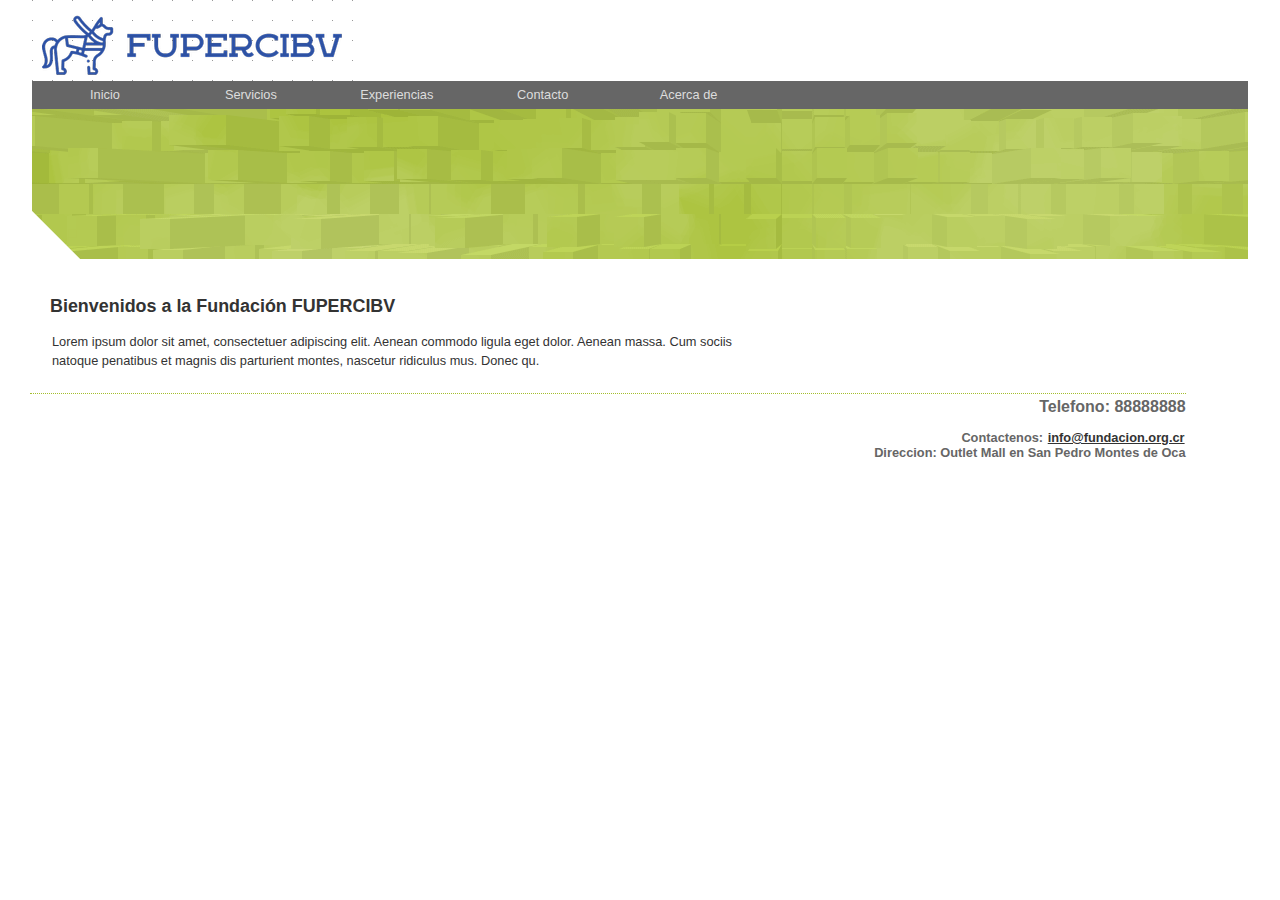
<file: index.html>
<!DOCTYPE html PUBLIC "-//W3C//DTD XHTML 1.0 Transitional//EN" "http://www.w3.org/TR/xhtml1/DTD/xhtml1-transitional.dtd">
<html xmlns="http://www.w3.org/1999/xhtml" xml:lang="es" lang="es">
<head>
<title>Fundación FUPERCIBV</title>
<meta http-equiv="Content-Type" content="text/html; utf-8" />
<meta http-equiv="Content-Language" content="en-GB" />
<link rel="stylesheet" href='style1/screen.css' type="text/css" />
<style type="text/css" media="screen">
<!--
@import url("style1/p7pmh8.css");
-->
</style>
<script>
  function includeHTML() {
  var z, i, elmnt, file, xhttp;
  /* Loop through a collection of all HTML elements: */
  z = document.getElementsByTagName("*");
  for (i = 0; i < z.length; i++) {
    elmnt = z[i];
    /*search for elements with a certain atrribute:*/
    file = elmnt.getAttribute("w3-include-html");
    if (file) {
      /* Make an HTTP request using the attribute value as the file name: */
      xhttp = new XMLHttpRequest();
      xhttp.onreadystatechange = function() {
        if (this.readyState == 4) {
          if (this.status == 200) {elmnt.innerHTML = this.responseText;}
          if (this.status == 404) {elmnt.innerHTML = "Page not found.";}
          /* Remove the attribute, and call this function once more: */
          elmnt.removeAttribute("w3-include-html");
          includeHTML();
        }
      }
      xhttp.open("GET", file, true);
      xhttp.send();
      /* Exit the function: */
      return;
    }
  }
}
  </script>
</head>
<body onload="P7_initPM(1,8,0,0,10)">
<div id="header-holder">
  <a href="index.html">
        <img src="./style1/template-images/logo.PNG" alt="Fundación FUPERCIBV"> 
        </a>
  </div>
</div>
<div class="clearme" id="navcontainer">
  <ul id="p7PMnav">
    <li><a class="active" href="index.html">Inicio</a></li>
    <li><a href="servicios.html">Servicios</a></li>
    <li><a href="experiencias.html">Experiencias</a></li>
    <li><a href="contacto.html">Contacto</a></li>
    <li><a href="acerca.html">Acerca de</a></li>
    <!--[if lte IE 6]><style>#p7PMnav a{height:1em;}#p7PMnav li{height:1em;}#p7PMnav ul li{float:left;clear:both;width:100%}</style><![endif]-->
  </ul>
</div>
<div class="clearme" id="page-banner-default">
  <div id="floatright"> </div>
</div>
<div id="pagecontent">
  <div id="deflhs">
    <h1>Bienvenidos a la Fundación FUPERCIBV</h1>
  <p>Lorem ipsum dolor sit amet, consectetuer adipiscing elit. Aenean commodo ligula eget dolor. Aenean massa. Cum sociis natoque penatibus et magnis dis parturient montes, nascetur ridiculus mus. Donec qu.</p>
</div>
<!-- // CONTENT END -->
<!-- // FOOTER START -->
<div id="footercontainer">
  <strong class="mediumfont">Telefono: 88888888 </strong><strong> <br />
  <br />
  <strong>Contactenos: <a href="mailto:info@fundacion.org.cr">info@fundacion.org.cr</a></strong> <br />
  <strong>Direccion: </strong><span> Outlet Mall en San Pedro Montes de Oca</span>
</div>
</html>
</file>
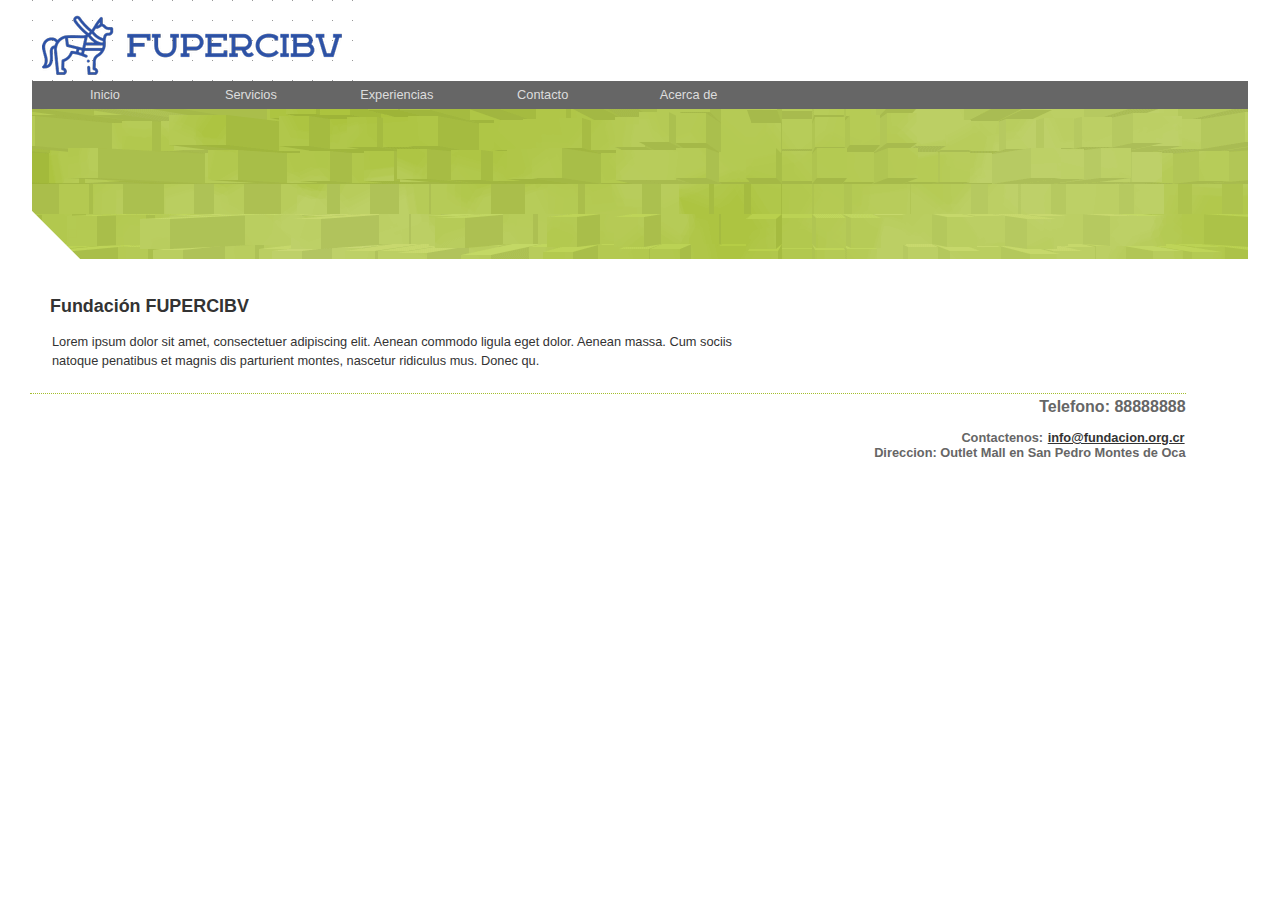
<file: acerca.html>
<!DOCTYPE html PUBLIC "-//W3C//DTD XHTML 1.0 Transitional//EN" "http://www.w3.org/TR/xhtml1/DTD/xhtml1-transitional.dtd">
<html xmlns="http://www.w3.org/1999/xhtml" xml:lang="es" lang="es">
<head>
<title>Acerca de la fundación</title>
<meta http-equiv="Content-Type" content="text/html; utf-8" />
<meta http-equiv="Content-Language" content="en-GB" />
<link rel="stylesheet" href='style1/screen.css' type="text/css" />
<style type="text/css" media="screen">
<!--
@import url("style1/p7pmh8.css");
-->
</style>
<script>
  function includeHTML() {
  var z, i, elmnt, file, xhttp;
  /* Loop through a collection of all HTML elements: */
  z = document.getElementsByTagName("*");
  for (i = 0; i < z.length; i++) {
    elmnt = z[i];
    /*search for elements with a certain atrribute:*/
    file = elmnt.getAttribute("w3-include-html");
    if (file) {
      /* Make an HTTP request using the attribute value as the file name: */
      xhttp = new XMLHttpRequest();
      xhttp.onreadystatechange = function() {
        if (this.readyState == 4) {
          if (this.status == 200) {elmnt.innerHTML = this.responseText;}
          if (this.status == 404) {elmnt.innerHTML = "Page not found.";}
          /* Remove the attribute, and call this function once more: */
          elmnt.removeAttribute("w3-include-html");
          includeHTML();
        }
      }
      xhttp.open("GET", file, true);
      xhttp.send();
      /* Exit the function: */
      return;
    }
  }
}
  </script>
</head>
<body onload="P7_initPM(1,8,0,0,10)">
<div id="header-holder">
  <a href="index.html">
        <img src="./style1/template-images/logo.PNG" alt="Fundación FUPERCIBV"> 
        </a>
  </div>
</div>
<div class="clearme" id="navcontainer">
  <ul id="p7PMnav">
    <li><a href="index.html">Inicio</a></li>
    <li><a href="servicios.html">Servicios</a></li>
    <li><a href="experiencias.html">Experiencias</a></li>
    <li><a href="contacto.html">Contacto</a></li>
    <li><a class="active" href="acerca.html">Acerca de</a></li>
    <!--[if lte IE 6]><style>#p7PMnav a{height:1em;}#p7PMnav li{height:1em;}#p7PMnav ul li{float:left;clear:both;width:100%}</style><![endif]-->
  </ul>
</div>
<div class="clearme" id="page-banner-default">
  <div id="floatright"> </div>
</div>
<div id="pagecontent">
  <div id="deflhs">
    <h1>Fundación FUPERCIBV</h1>
  <p>Lorem ipsum dolor sit amet, consectetuer adipiscing elit. Aenean commodo ligula eget dolor. Aenean massa. Cum sociis natoque penatibus et magnis dis parturient montes, nascetur ridiculus mus. Donec qu.</p>
</div>
<!-- // CONTENT END -->
<!-- // FOOTER START -->
<div id="footercontainer">
  <strong class="mediumfont">Telefono: 88888888 </strong><strong> <br />
  <br />
  <strong>Contactenos: <a href="mailto:info@fundacion.org.cr">info@fundacion.org.cr</a></strong> <br />
  <strong>Direccion: </strong><span> Outlet Mall en San Pedro Montes de Oca</span>
</div>
</html>
</file>
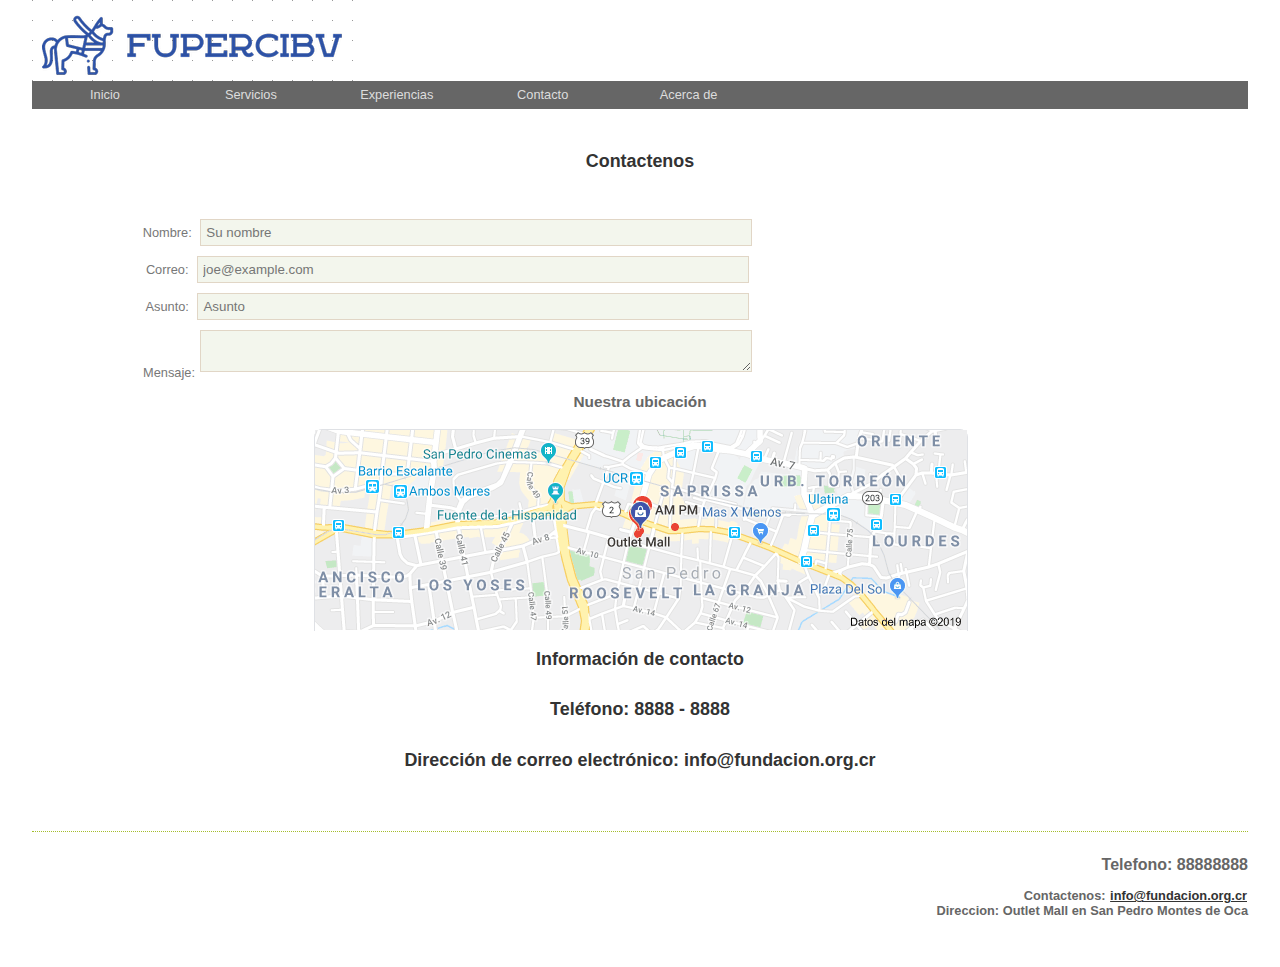
<file: contacto.html>
<!DOCTYPE html PUBLIC "-//W3C//DTD XHTML 1.0 Transitional//EN" "http://www.w3.org/TR/xhtml1/DTD/xhtml1-transitional.dtd">
<html xmlns="http://www.w3.org/1999/xhtml" xml:lang="es" lang="es">
<head>
<title>Accessibility 101</title>
<meta http-equiv="Content-Type" content="text/html; charset=utf-8" />
<meta http-equiv="Content-Language" content="en-GB" />
<link rel="stylesheet" href='style1/screen.css' type="text/css" />
<style type="text/css" media="screen">
<!--
@import url("style1/p7pmh8.css");
-->

::-webkit-input-placeholder {
	 color: #767676;
	 opacity: 1;
}

:-moz-placeholder { /* Firefox 18- */
	 color: #767676;
	 opacity: 1;
}

::-moz-placeholder {  /* Firefox 19+ */
	 color: #767676;
	 opacity: 1;
}

:-ms-input-placeholder {
	 color: #767676;
	 opacity: 1;
}

.contact{
text-align: center;
text-size-adjust: 18px;

}

#contact {
  text-align: center !important;
text-size-adjust: 18px !important;
margin-bottom: 10px;
    margin-top: 20px;
    padding: 2px;
    padding-top: 10px;
}

#footercontainer {
    width: 95%;
    height: 100px;
    text-align: right;
    background: transparent;
    border-top: 1px solid #c30;
    margin: 0 auto 0 auto;
    border-left-color: #999999;
    border-left-width: 1px;
    border-right-color: #999999;
    border-bottom-color: #999999;
    border-bottom-width: 1px;
    border-right-width: 1px;
    border-top-color: #A4BE2D;
    border-top-style: dotted;
    border-top-width: 1px;
    color: #666666;
    background-repeat: no-repeat;
    line-height: 15px;
    padding-bottom: 10px;
    clear: both;
    padding-top: 25px;
}

input, textarea {
    background: #F3F6ED;
    border: #E1D6C6 1px solid;
    padding: 5px;
    margin: 5px;
    width: 60%;
}
}


</style>
<script>
  function includeHTML() {
  var z, i, elmnt, file, xhttp;
  /* Loop through a collection of all HTML elements: */
  z = document.getElementsByTagName("*");
  for (i = 0; i < z.length; i++) {
    elmnt = z[i];
    /*search for elements with a certain atrribute:*/
    file = elmnt.getAttribute("w3-include-html");
    if (file) {
      /* Make an HTTP request using the attribute value as the file name: */
      xhttp = new XMLHttpRequest();
      xhttp.onreadystatechange = function() {
        if (this.readyState == 4) {
          if (this.status == 200) {elmnt.innerHTML = this.responseText;}
          if (this.status == 404) {elmnt.innerHTML = "Page not found.";}
          /* Remove the attribute, and call this function once more: */
          elmnt.removeAttribute("w3-include-html");
          includeHTML();
        }
      }
      xhttp.open("GET", file, true);
      xhttp.send();
      /* Exit the function: */
      return;
    }
  }
}
  </script>
</head>
<body onload="P7_initPM(1,8,0,0,10)">
<div id="header-holder">
  <a href="index.html">
    <img src="./style1/template-images/logo.PNG" alt="Fundación FUPERCIBV"> 
    </a>
  </div>
</div>
<div class="clearme" id="navcontainer">
  <ul id="p7PMnav">
    <li><a class="active" href="index.html">Inicio</a></li>
    <li><a href="servicios.html">Servicios</a></li>
    <li><a href="experiencias.html">Experiencias</a></li>
    <li><a href="contacto.html">Contacto</a></li>
    <li><a href="acerca.html">Acerca de</a></li>
    <!--[if lte IE 6]><style>#p7PMnav a{height:1em;}#p7PMnav li{height:1em;}#p7PMnav ul li{float:left;clear:both;width:100%}</style><![endif]-->
  </ul>
</div>



</br> </br>




<div class="col-sm-12">
  <h1 style="text-align: center;">Contactenos</h1>
  <div class="contact" id="contact"></div>

  <form method="get" action="http://www.google.co.uk/custom" target="google_window">
   
    <div style="width: 900px; align-content: center; text-align: center;">
      <label for="nombre">Nombre:</label> <input type="text" name="nombre" id="nombre" placeholder="Su nombre">
    </div>
    <div style="width: 900px; align-content: center;">
      <label for="email">Correo:</label> <input type="text" name="email" id="email" placeholder="joe@example.com">
    </div>
  
    <div style="width: 900px; align-content: center;">
      <label for="asunto">Asunto:</label> <input type="text" name="asunto" id="asunto" placeholder="Asunto">
    </div>

    <div style="width: 900px; align-content: center;">
      <label for="mensaje">Mensaje:</label><textarea id="mensaje" name="mensaje"></textarea>
    </div>

 


    


    
  </form>
  
  </div>
</div>


<div class="col-sm-8">

    <h2 style="text-align: center;">Nuestra ubicación</h2>

  <img src="./style1/template-images/mapa.PNG"
     alt="Ubicación de la fundación">
</div>

<div class="col-sm-4">
    <h3 style="text-align: center;">Información de contacto</h3>

    <h5 style="text-align: center;">Teléfono: 8888 - 8888</h5>
    <h5 style="text-align: center;">Dirección de correo electrónico: info@fundacion.org.cr</h5>
     
</div>

</br>
</br>





<!-- // CONTENT END -->
<!-- // FOOTER START -->
<div id="footercontainer">
  <strong class="mediumfont">Telefono: 88888888 </strong><strong> <br />
  <br />
  <strong>Contactenos: <a href="mailto:info@fundacion.org.cr">info@fundacion.org.cr</a></strong> <br />
  <strong>Direccion: </strong><span> Outlet Mall en San Pedro Montes de Oca</span>
</div>
</html>
</file>
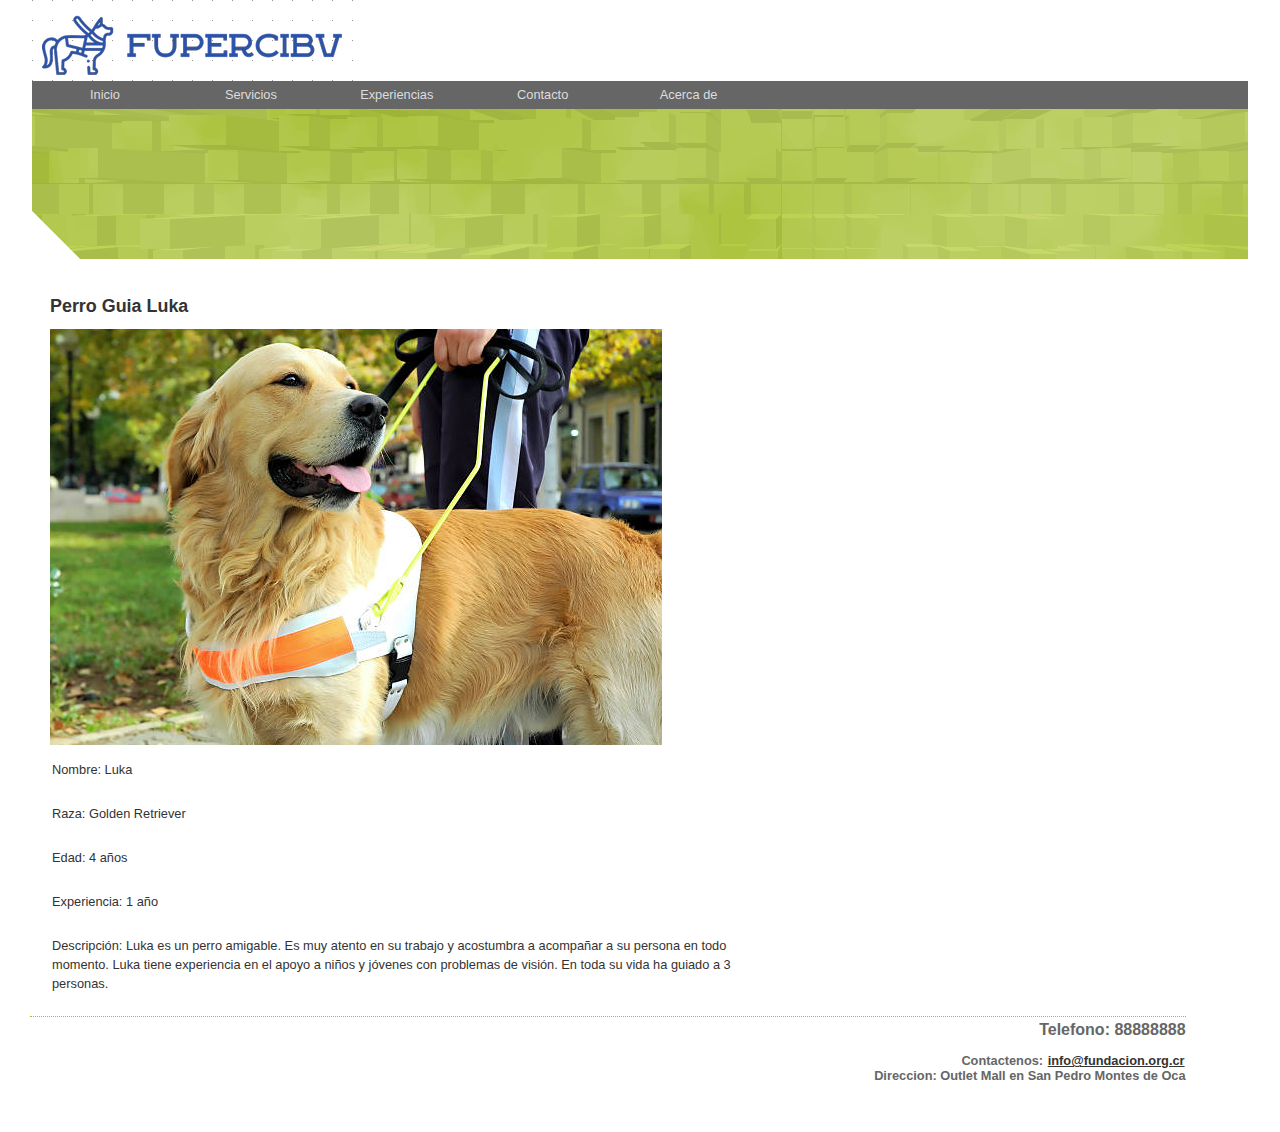
<file: experiencias.html>
<!DOCTYPE html PUBLIC "-//W3C//DTD XHTML 1.0 Transitional//EN" "http://www.w3.org/TR/xhtml1/DTD/xhtml1-transitional.dtd">
<html xmlns="http://www.w3.org/1999/xhtml" xml:lang="es" lang="es">
<head>
<title>Experiencias</title>
<meta http-equiv="Content-Type" content="text/html; utf-8" />
<meta http-equiv="Content-Language" content="en-GB" />
<link rel="stylesheet" href='style1/screen.css' type="text/css" />
<style type="text/css" media="screen">
<!--
@import url("style1/p7pmh8.css");
-->
</style>
</head>
<body onload="P7_initPM(1,8,0,0,10)">
<div id="header-holder">
    <a href="index.html">
        <img src="./style1/template-images/logo.PNG" alt="Fundación FUPERCIBV"> 
        </a>
  </div>
</div>
<div class="clearme" id="navcontainer">
  <ul id="p7PMnav">
    <li><a href="index.html">Inicio</a></li>
    <li><a href="servicios.html">Servicios</a></li>
    <li><a class="active" href="experiencias.html">Experiencias</a></li>
    <li><a href="contacto.html">Contacto</a></li>
    <li><a href="acerca.html">Acerca de</a></li>
    <!--[if lte IE 6]><style>#p7PMnav a{height:1em;}#p7PMnav li{height:1em;}#p7PMnav ul li{float:left;clear:both;width:100%}</style><![endif]-->
  </ul>
</div>
<div class="clearme" id="page-banner-default">
  <div id="floatright"> </div>
</div>
<div id="pagecontent">
  <div id="deflhs">
    <h1>Perro Guia Luka</h1>

    <img src="./style1/template-images/perro guía Luka.jpg" alt="Perro guia Luka"> 
  <p>Nombre: Luka</p>
 <p>Raza: Golden Retriever</p>
 <p>Edad: 4 años</p>
 <p>Experiencia: 1 año</p>
<p>Descripción: Luka es un perro amigable. Es muy atento en su trabajo y acostumbra a acompañar a su persona en todo momento.
    Luka tiene experiencia en el apoyo a niños y jóvenes con problemas de visión. En toda su vida ha guiado a 3 personas.
    </p>
</div>
<!-- // CONTENT END -->
<!-- // FOOTER START -->
<div id="footercontainer">
  <strong class="mediumfont">Telefono: 88888888 </strong><strong> <br />
  <br />
  <strong>Contactenos: <a href="mailto:info@fundacion.org.cr">info@fundacion.org.cr</a></strong> <br />
  <strong>Direccion: </strong><span> Outlet Mall en San Pedro Montes de Oca</span>
</div>
</html>
</file>
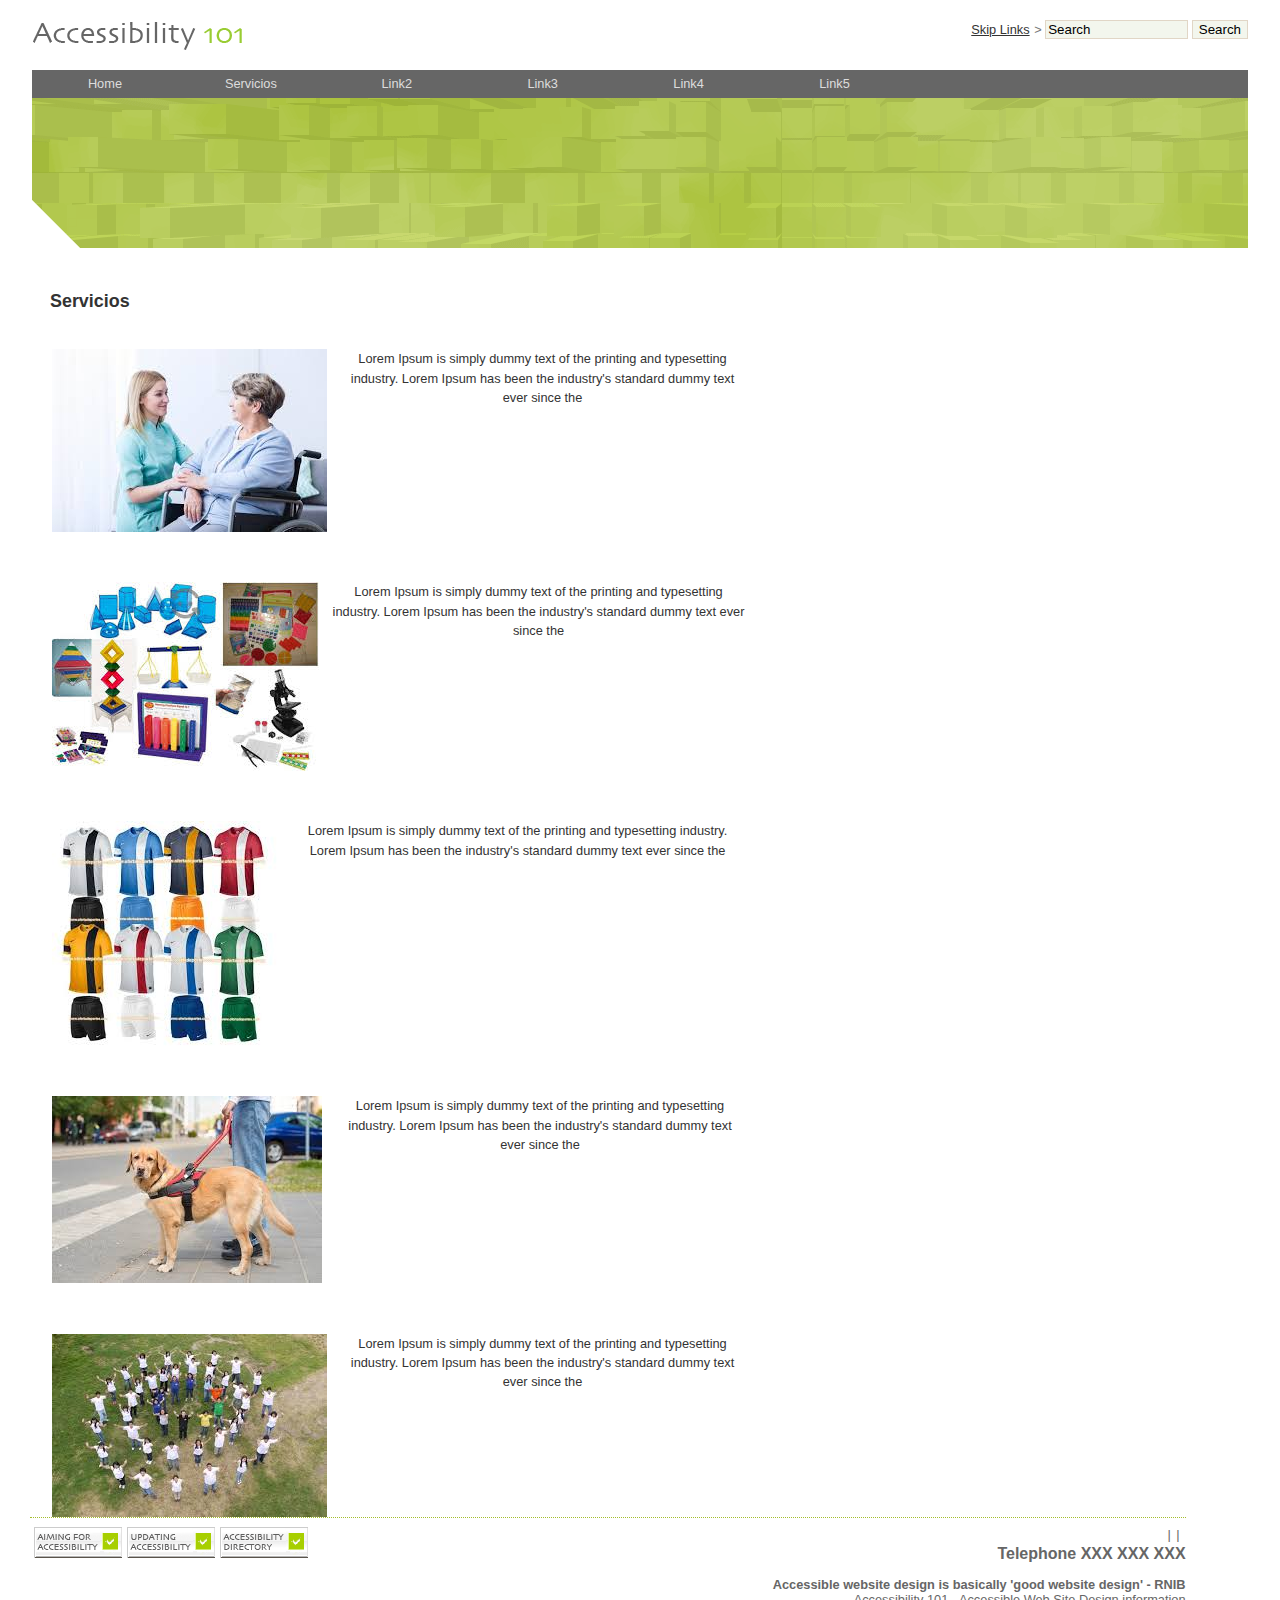
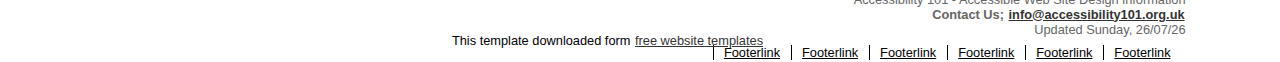
<file: servicios.html>
<!DOCTYPE html PUBLIC "-//W3C//DTD XHTML 1.0 Transitional//EN" "http://www.w3.org/TR/xhtml1/DTD/xhtml1-transitional.dtd">
<html xmlns="http://www.w3.org/1999/xhtml" xml:lang="en" lang="en">
<head>
<title>Accessibility 101</title>
<meta http-equiv="Content-Type" content="text/html; charset=iso-8859-1" />
<meta http-equiv="Content-Language" content="en-GB" />
<link rel="stylesheet" href='style1/screen.css' type="text/css" />
<link rel="stylesheet" href='style1/servicios.css' type="text/css" />
<style type="text/css" media="screen">
<!--
@import url("style1/p7pmh8.css");
-->
</style>
</head>
<body onload="P7_initPM(1,8,0,0,10)">
<div id="header-holder">
  <div id="logo" >
    <form method="get" action="http://www.google.co.uk/custom" target="google_window">
      <a href="#deflhs">Skip Links</a>
      <label for="q"> &gt;</label>
      <input type="text" name="q" size="15" maxlength="255" id="q" value="Search" />
      <input type="submit" name="sa" value="Search" />
    </form>
  </div>
</div>
<div class="clearme" id="navcontainer">
  <ul id="p7PMnav">
    <li><a href="index.html">Home</a></li>
    <li><a href="servicios.html">Servicios</a></li>
    <li><a href="http://all-free-download.com/free-website-templates/">Link2</a></li>
    <li><a href="http://all-free-download.com/free-website-templates/">Link3</a></li>
    <li><a href="http://all-free-download.com/free-website-templates/">Link4</a></li>
    <li><a href="http://all-free-download.com/free-website-templates/">Link5</a> </li>
    <!--[if lte IE 6]><style>#p7PMnav a{height:1em;}#p7PMnav li{height:1em;}#p7PMnav ul li{float:left;clear:both;width:100%}</style><![endif]-->
  </ul>
</div>
<div class="clearme" id="page-banner-default">
  <div id="floatright"> </div>
</div>
<div id="pagecontent" >
  <div id="deflhs">
    <h3>Servicios</h3>
<div style="margin-top: 5%; display: block;">
  <p style="text-align: center;">
  <img src="style1/apoyo.jpeg" alt="Apoyo Psicológico" style="float: left; margin-right: 1em;">
    Lorem Ipsum is simply dummy text of the printing and typesetting industry. Lorem Ipsum has been the industry's standard dummy text ever since the
</p>
</div>
  <div style="margin-top: 5%; display: block; float: left;">
  <p style="text-align: center;">
  <img src="style1/mat.jpeg" alt="Material Didactico" style="float: left; margin-right: 1em;">
    Lorem Ipsum is simply dummy text of the printing and typesetting industry. Lorem Ipsum has been the industry's standard dummy text ever since the
</p>
</div>

  <div style="margin-top: 5%; display: block; float: left;">
  <p style="text-align: center;">
  <img src="style1/equip.jpeg" alt="Prestamo de equipamiento" style="float: left; margin-right: 1em;">
    Lorem Ipsum is simply dummy text of the printing and typesetting industry. Lorem Ipsum has been the industry's standard dummy text ever since the
</p>
</div>
  <div style="margin-top: 5%; display: block; float: left;">
  <p style="text-align: center;">
  <img src="style1/prro.jpeg" alt="Prestamo de perros guias" style="float: left; margin-right: 1em;">
    Lorem Ipsum is simply dummy text of the printing and typesetting industry. Lorem Ipsum has been the industry's standard dummy text ever since the
</p>
</div>

  <div style="margin-top: 5%; display: block; float: left;">
  <p style="text-align: center;">
  <img src="style1/act.jpeg" alt="Actvidades sociales" style="float: left; margin-right: 1em;">
    Lorem Ipsum is simply dummy text of the printing and typesetting industry. Lorem Ipsum has been the industry's standard dummy text ever since the
</p>
</div>

    
  
</div>
<!-- // CONTENT END -->
<!-- // FOOTER START -->
<div id="footercontainer">
  <div id="linkbuttons"> <a href="http://all-free-download.com/free-website-templates/"><img src="style1/template-images/website-design-comply-wcag.gif" alt="" width="88" height="31" border="0" align="left" /></a> | <a href="http://all-free-download.com/free-website-templates/"><img src="style1/template-images/accessibility-101.gif" align="right" alt="" width="88" height="31" /></a> | <a href="http://all-free-download.com/free-website-templates/"><img src="style1/template-images/web-design-directory.gif" align="right" alt="" width="88" height="31" /></a></div>
  <strong class="mediumfont">Telephone XXX XXX XXX </strong><strong> <br />
  <br />
  Accessible website design is basically 'good website design' - RNIB<br />
  </strong>Accessibility 101 - Accessible Web Site Design information<br />
  <strong>Contact Us; <a href="mailto:info@accessibility101.org.uk">info@accessibility101.org.uk</a></strong> <br />
  <script language="JavaScript" type="text/javascript">
<!--//Date Stamp
		var dayArray = new Array("Sunday","Monday","Tuesday","Wednesday","Thursday","Friday","Saturday");
		var monthArray = new Array("January","February","March","April","May","June","July","August","September","October","November","December");
		var lastUpdate = new Date(document.lastModified);
		var thisDay=dayArray[lastUpdate.getDay()];
		var thisDate=lastUpdate.getDate() < 10 ? '0'+lastUpdate.getDate() : lastUpdate.getDate();
		var thisMonth=monthArray[lastUpdate.getMonth()];
		var thisMonthNum=lastUpdate.getMonth()+1 < 10 ? '0'+ (lastUpdate.getMonth()+1) : lastUpdate.getMonth()+1;
		var thisFullYear=String(lastUpdate.getFullYear());
		var thisYear= thisFullYear.charAt(2) + thisFullYear.charAt(3);

		document.write("Updated  ");
		document.write(thisDay + ', ' + thisDate + '/' + thisMonthNum + '/' + thisYear);
//-->
   </script>
  <div id="footerlinks">
    <ul>
      <li><a href="http://all-free-download.com/free-website-templates/">Footerlink</a></li>
      <li><a href="http://all-free-download.com/free-website-templates/">Footerlink</a></li>
      <li><a href="http://all-free-download.com/free-website-templates/">Footerlink</a></li>
      <li><a href="http://all-free-download.com/free-website-templates/">Footerlink</a></li>
      <li><a href="http://all-free-download.com/free-website-templates/">Footerlink</a></li>
      <li><a href="http://all-free-download.com/free-website-templates/">Footerlink</a></li>
    </ul>
  </div>
</div>
<div align=center>This template  downloaded form <a href='http://all-free-download.com/free-website-templates/'>free website templates</a></div></body>
</html>
</file>
<file: style1/screen.css>
/* CSS Stylesheet created by Shaun Anderson 2006 (info@accessibility101.org.uk)

/* Sitewide  ****************************************/

*
.largefont {font-size: large}
.mediumfont {font-size: medium}
.smallfont {font-size: small}

body 						
{	
	font: 0.8em sans-serif;
	text-align: center;
	margin: 0;
	padding: 0;
}

img
{	
	border: 0;
}

.clearme
{
	clear: both;
}

/* hr
{
	height: 1px;
	color: #ccc;
	background-color: #ccc;
	border: solid;
	padding: 0;
	margin: 10px;
} */

#skip
{
	display: none;
}

.engines
{
	float: right;
	margin-left: 15px;
	margin-bottom: 10px;
}

/* Text ******************************************/

p
{
	font-size: 1em;
	color: #333333;
	background: transparent;
	padding: 2px 10px 10px 2px;
	line-height: 1.5em;
}
#linkbuttons
{
margin:4px;
}
#linkbuttons a img
{
border:none;
display:block;
float:left;
margin:0 5px 5px 0;
}


h1, h3, h1, h4, h5, h6
{
	font-size: 1.4em;
	color: #333333;
	background: transparent;
	font-weight: bold;
	text-align: left;
	font-family: sans-serif;
}


 h2
{
	font-size: 1.2em;
	color: #666666;
	background: transparent;
	font-weight: bold;
	text-align: left;
	font-family: sans-serif;
}


a.none,
a:hover.none
{
	background: transparent;
	text-decoration: none;
}

a,
a:link
{
	color: #333333;
	background: transparent;
	text-decoration: underline;
	padding: 1px;

}

a:hover
{
	color: #333333;
	background: transparent;
	padding: 1px;
}

#pagecontent a
{
	color: #333333;
	background: transparent;
	text-decoration: underline;
	padding: 1px;
}

#pagecontent a:hover
{
	color: #003300;
	background: transparent;
	padding: 1px;
	text-decoration: underline;
	clear: both;
	background-color: #FFFF00;
}

#pagecontent a:visited
{
	color: #006600;
	background: transparent;
	padding: 1px;
	clear: both;
}

/* NAVIGATION CONTROLS ************************************/


#toprightnavigationoption p
{
	font-size: 0.9em;
	background: transparent;
	padding-bottom: 0;
	line-height: 1em;
}

#toprightnavigationoption a
{
	color: #666666;
	background: transparent;
	text-decoration: underline;
	padding-bottom: 0;
}

#toprightnavigationoption a:hover
{
	color: #c30;
	background: transparent;
	text-decoration: underline;
	background: transparent;
}

#toprightnavigationoption
{
	float: right;
	height: 50px;
	width: 60%;
	/* width: 170px; */
	/* padding: 15px 15px 0 0; */
	text-align: right;
	/* background: #ed0; */
}

#footer ul
{
	width: 95%;
	list-style-type: none;
	padding-top: 5px;
	padding-left: 15px;
}

#footer li
{
	display: inline;
	color: #999999;
	padding-left: 15px;
}

#footer li a
{
	color: #ccc;
	text-decoration: none;
	background: transparent;
}

#footer li a:hover
{
	text-decoration: underline;
	background: transparent;
}


/* LAYOUT CONTROLS ****************************************/ 

#header-holder
{
	width: 95%;
	height: 60px;
	background: transparent;
	margin: 0 auto 0 auto;
}

#logo
{
	float: left;
	width: 100%;
	height: 50px;
	background-image:       url(template-images/logo.gif);
	background-repeat: no-repeat;
	text-align: right;
	padding-top: 20px;
}

#navcontainer
{
	width: 95%;
	height: 2.2em;
	margin: 0 auto 0 auto;
	background-color: #666666;
}

#floatright
{
	float: right;

}


#page-banner-default
{
	width: 95%;
	height: 150px;
	text-align: right;
	margin: 0px auto 0 auto;
	border-color: #666666;
	background-image:  url(template-images/banner-default.gif);
	background-repeat: no-repeat;
}

#page-banner-default img
{
	display: inline;
	/* float: left; */
}

#imagecontainer
{
	width: 470px;
	height: 90px;
	text-align: left;
	background: #202020;
	border-bottom: 2px solid #c30;
	margin: 10px auto 0 auto;
}

#pagecontent
{
	width: 95%;
	text-align: left;
	background: transparent;
	border-right-color: #999999;
	border-left-color: #999999;
}

#deflhs
{
	float: left;
	padding-left: 50px;
	width: 58%;
	padding-right: 1px;
	padding-top: 25px;
}

#defrhs
{
	float: right;
	width: 18%;
	text-align: left;
	padding-bottom: 30px;
	border-left-color: #666666;
	border-left-style: solid;
	border-left-width: 0px;
	padding-left: 5px;
}

#defrhs2
{
	float: right;
	width: 27%;
	text-align: left;
	padding-bottom: 30px;
	padding-left: 20px;
	padding-right: 20px;
	border-right-color: #809522;
	border-right-style: dotted;
	border-right-width: 1px;
	border-left-color: #809522;
	border-left-style: dotted;
	border-left-width: 1px;
	border-bottom-color: #809522;
	border-bottom-width: 1px;
	border-bottom-style: dotted;
}

#lhsnav
{
	float: left;
	width: 185px;
}
#footercontainer
{
	width: 95%;
	height: 100px;
	text-align: right;
	background: transparent;
	border-top: 1px solid #c30;
	margin: 0 auto 0 auto;
	border-left-color: #999999;
	border-left-width: 1px;
	border-right-color: #999999;
	border-bottom-color: #999999;
	border-bottom-width: 1px;
	border-right-width: 1px;
	border-top-color: #A4BE2D;
	border-top-style: dotted;
	border-top-width: 1px;
	color: #666666;
	background-repeat: no-repeat;
	line-height: 15px;
	padding-bottom: 10px;
	clear: both;
	padding-top: 5px;
}

/* BUTTON CONTROLS ******************************************/

.tip
{
	width: 75px;
	font-family: Skia, Arial, Helvetica, sans-serif;
	font-size: 1.5em;
	font-weight: bold;
	text-transform: none;
	border-top: 1px dotted #404040;
	border-right: 1px dotted #404040;
	border-bottom: 1px dotted #404040;
	border-left: 1px dotted #404040;
	text-align: center;
	float: right;
	line-height: 15px;
	color: #666666;
	padding: 10px 10px 10px 10px;
	clear: left;
	background-color: #FFFFCC;
}

.previous-page
{
	width: 75px;
	font-family: Skia, Arial, Helvetica, sans-serif;
	font-size: 1.5em;
	font-weight: bold;
	text-transform: none;
	border-top: 1px dotted #404040;
	border-right: 1px dotted #404040;
	border-bottom: 1px dotted #404040;
	border-left: 1px dotted #404040;
	text-align: center;
	float: left;
	line-height: 15px;
	color: #333333;
	padding: 10px 10px 10px 10px;
	clear: left;
	background: transparent;
}

.next-page
{
	width: 75px;
	font-family: Skia, Arial, Helvetica, sans-serif;
	font-size: 1.5em;
	font-weight: bold;
	text-transform: none;
	border-top: 1px dotted #404040;
	border-right: 1px dotted #404040;
	border-bottom: 1px dotted #404040;
	border-left: 1px dotted #404040;
	text-align: center;
	float: right;
	line-height: 15px;
	color: #333333;
	padding: 10px 10px 10px 10px;
	clear: left;
	background: transparent;
}
/* TABLE CONTROLS *****************************************/

/* #toprightnavigationoption table
{
	margin-bottom: 0;
}

#toprightnavigationoption td
{
	vertical-align: middle;
	background: #202020;
	padding: 3px 0 3px 0;
	border: none;
} */

table
{
	margin-bottom: 10px;
}
blockquote {
	background :   url(template-images/quotes.gif) no-repeat top left;
	margin: 15px 30px 10px 10px;
	padding-left: 50px;
	font-style : italic;
	color : #666;
	line-height: 16px;
}
blockquote cite { 
  background : transparent url(template-images/sb_end_quotes.gif) no-repeat top right;
  margin-top : -10px;
  margin-right : -10px;
  padding-right : 30px;
  padding-top : 30px;
  display : block; 
  text-align : right;
  font-style : italic;
  color : #cc9900;
}

.floatblockquote {
	float: right;
	width: 35%;
}

#content ol li cite, #content ol li cite a { 
  background : transparent;
  font-style : normal; 
  font-size : 1em;
}
li {
	padding-right: 10px;
	line-height: 1.5em;
	padding-bottom: 8px;
}
label {
	color: #777777;
	background: transparent;
}
code {
	font-family: Arial, Helvetica, sans-serif;
	font-size: 1em;
	font-style: italic;
	font-weight: normal;
	color: #666666;
	height: auto;
	width: auto;
	display: block;
	background-color: #FFFFCC;
	padding: 10px 10px 10px 10px;
}
form#valid fieldset {
	border: red groove;
	color: red;
}
form#access fieldset {
	border: green groove ;
	color: green;
}
form#links fieldset {
	border: blue groove;
	color: blue;
}
fieldset {
	padding: 1em;
}
p.buttons a, p.buttons a:link, p.buttons a:visited {
	border: outset #004040;
	background: #004040;
	color: #ffffff;
	font-size: smaller;
	text-decoration: none;
}
p.buttons a:hover {
	border: inset #008080;
	background: #008080;
	color: #ffffff;
	font-size: smaller;
}
/*
div#test {
	float: left ;
	width: 60%;
}
div#test {
	float: right;
	width: 50%;
}
div#version2 {
	float: left;
	width: 40%;
}
*/
p.slogan {
	font-size: 160%;
	font-style: italic;
	color: #202060;
	border: groove #202060 ;
	text-align: center;
	padding: 0.5em;
}
div#about {
	clear: right ;
	padding: 0.5em;
	margin-left: 60%;
}
div#openia {
	background: #202060;
	margin-left: auto;
	margin-right: auto;
	padding: 1.5em;
	text-align: center;
	border: outset 5px;
	color: white;
	width: 35%;
}
/*
ul#tools {
	min-width: 30%;
	margin-top: 3em;
	width: 30%;
}
ul#tools li {
	margin-left: 3em;
}
*/
div#main {
	float: left ;
	width: 60% ;
	margin-right: 2em;
}
/* footerlinks */
#footerlinks {
	clear: both;
	padding: 0 .6em;
	color: #999999;
	font-size: 1em;
	background: transparent;
	text-align: right;
	list-style-type: none;
}

/* - Hyperlinks */
#footerlinks a:link, #header a:link {
 color: #000000;
}
#footerlinks a:visited, #header a:visited {
 color: #990000;
}
#footerlinks a:hover, #footerlinks a:active, #footerlinks a:focus, #header a:hover, #header a:active, #header a:focus {
	color: #669900;
	text-decoration: underline;
}
#footerlinks p {
 margin: .5em 0;
 padding: 0;
}
/* - List */
#footerlinks ul {
 margin: .5em 0;
 padding: 0;
 list-style-type: none;
}
#footerlinks li {
 display: inline;
 padding: 0 .5em 0 .7em;
 border-left: .12em solid #000;
}
#footerlinks li.first {
 padding-left: 0;
 border: 0;
}

.position-ads {
	margin-left: 50px;
}
/* 
Theme Name: Accessibility101/
*/

input, textarea 
{
	background: #F3F6ED;
	border: #E1D6C6 1px solid;
}
#rap 
{
	background:transparent;

}
#header {
	background:#fff url(scripts/img/top.jpg) no-repeat bottom; 	
 	height: 183px;
	margin: 0 auto;
	width:760px;
	padding:0;
	border:#fc9 0px solid;
	
}#sidebar {
	width:300px;
	padding:0px 8px 10px 8px;
	margin:0;
	font-size:1em;
	color:#333;
	display:inline;

}
acronym, abbr {
	border-bottom: 1px dotted #0c6bf0;
}
acronym, abbr, span.caps {
	cursor: help;
	letter-spacing: .07em;
}


cite {
	font-size: 0.9em;
	font-style: normal;
}

#header h1 a 
{
	color:#B5C09D;
	text-decoration:none;
}
#header h1 a:hover 
{
	color:#F7F3ED;
}
#header #desc
{
	font-weight:normal;
	font-style:italic;
	font-size:1em;
	color:#B5C09D;
	text-align:right;
	margin:0;
	padding:0 20px 0 0;
}
#sidebar h2 {
	margin: 10px 0 0 0;
	padding:2px;
	font-size: 1em;
	color: #676E04;
	text-align:center;
	background:url(scripts/img/sidenav_top.jpg) no-repeat center;
	border:#ccc 0px solid;
	height:22px;
	font-weight:bold;
}
#sidebar ul {
	list-style-type: none;
	padding: 5px;
	margin: 0;
	font-size: 0.9em;	
	padding-bottom:3em;
	background:#F3F6ED url(scripts/img/sidenav_bottom.jpg) no-repeat bottom;
	border:#E1D6c6 1px solid;
	border-top:#f3f6ed 1px solid;
}
#sidebar ul li {
	margin: 0.1em 0 0 0;
	padding: 0;	
}
#sidebar li a {
	text-decoration: none;
	border:none;
}
#sidebar li a:link {
	color: #909D73;	
}
#sidebar li a:visited {
	color: #999999;	
}
#sidebar li a:hover, #sidebar li a:active {
	color: #990000;
}
#content ul {
	margin-left: 0;
	padding-left: 45px;
	list-style-type: none;
}
#content ul li {
	background: url(scripts/img/bullet.gif) no-repeat 0 7px;
	padding-left: 1.5em;
}
.post 
{
	margin:0 0 30px 0;
}
.post-info 
{

	margin:0;
	padding:0;
	color:#333;
}
.post-info a
{
	color:#990000;
}
.post-info a:hover 
{
	color:#000;
}
.post-content {
	padding:10px 0;
	margin:3px 0;
	border-top:#BBC4A3 1px solid;	
}
.post-title {
	font-size:1.5em;
	margin:0;
	font-weight:bold;
}
.post-title a:link, .post-title a:visited, .post-title a:hover, .post-title a:active
{
	text-decoration:none;
	color:#676E04;
}
.post-date {
	float: left;
	color: #BBC4A3;
	font-size: 0.9em;
	text-align: center;
	font-weight: bold;
	margin: 3px 10px 0 0;
	padding: 8px 3px;
	width: 55px;
	background: #E7EBDE;
	line-height:1em;
}
.post-footer 
{
	padding-top:20px;
	background:url(scripts/img/divider.gif) no-repeat center;
}
#footer {
	margin:0 auto;
	padding: 7px 0;
	border-top:#BBC4A3 1px solid;
	clear: both;
	font-size: 0.8em;
	color: #999;
	text-align:center;
	width:740px;
}
#footer a {
border:none;
color:#7A7636;
}

.commentlist {
	font-size:1em;
	font-weight:normal;	
}
#commentform 
{
	margin:0 0 0 40px;
}
#commentform textarea {
	width: 80%;
}
#commentform p {
	margin: 0 0 1em;
}
#comments,#respond {
	text-transform: uppercase;
	margin: 3em 0 1em 40px;
	color: #676E04;
	font: 0.9em verdana, helvetica, sans-serif;
}
.commentlist li 
{
	margin:5px 0;
	padding:10px 10px 20px 10px;
	background:#F3F6ED url(scripts/img/comments_bottom.jpg) repeat-x bottom;
	border:#E1D6C6 1px solid;
}
.commentlist .alt 
{

}
#topnav 
{
	list-style:none;
	font-size:0.9em;
	margin:0 auto;	
	padding:12px 20px 0 0;
	text-align:right;	
	font-family:Verdana, Arial, Sans-Serif;
}
#topnav li 
{
	list-style:none;
	display:inline;
	padding:0;
	margin:0;
	font-weight:bold;
}

#topnav li a:link, #topnav li a:visited
{
	text-decoration:none;	
	color:#BBC4A3;
}
#topnav li a:hover, #topnav li a:active
{
	color:#F7F3ED;	
}


#header-holder img {
	position: relative;
    float: left;
}
</file>
<file: style1/servicios.css>
.column {
  float: left;
  width: 50%;
}

.row:after {
  content: "";
  display: table;
  clear: both;
}
</file>
